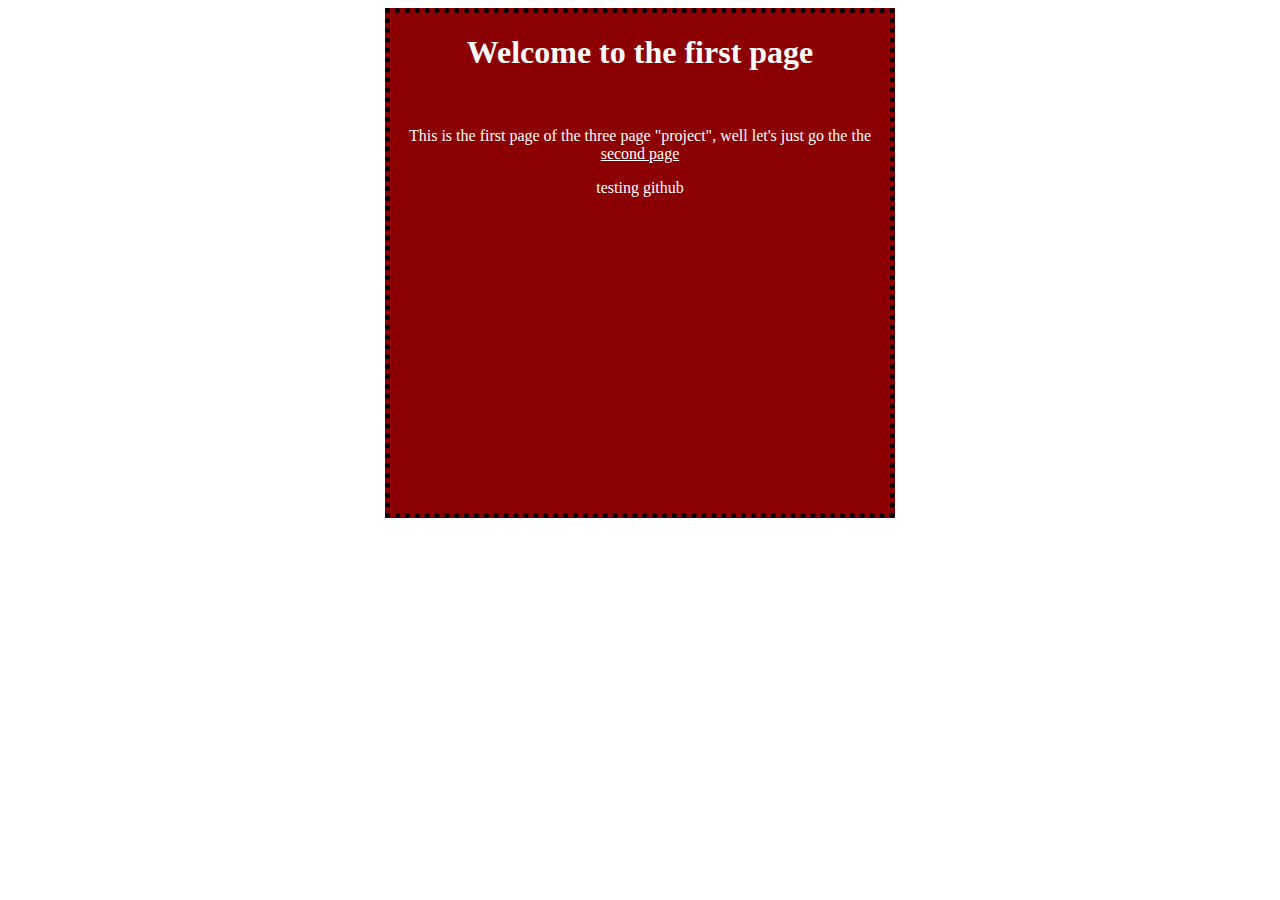
<file: index.html>
<!DOCTYPE html>
<html lang="en">
<head>
    <meta charset="UTF-8">
    <meta http-equiv="X-UA-Compatible" content="IE=edge">
    <meta name="viewport" content="width=device-width, initial-scale=1.0">
    <title>Document</title>
    <link rel="stylesheet" href="styles.css">
<body>
    <div class="container">
        <h1>Welcome to the first page</h1>
        <br>
        <p>This is the first page of the three page "project", well let's just go the the <a href="index2.html">second page</a></p>
        <p>testing github</p>
    </div>
</body>
</html>
</file>
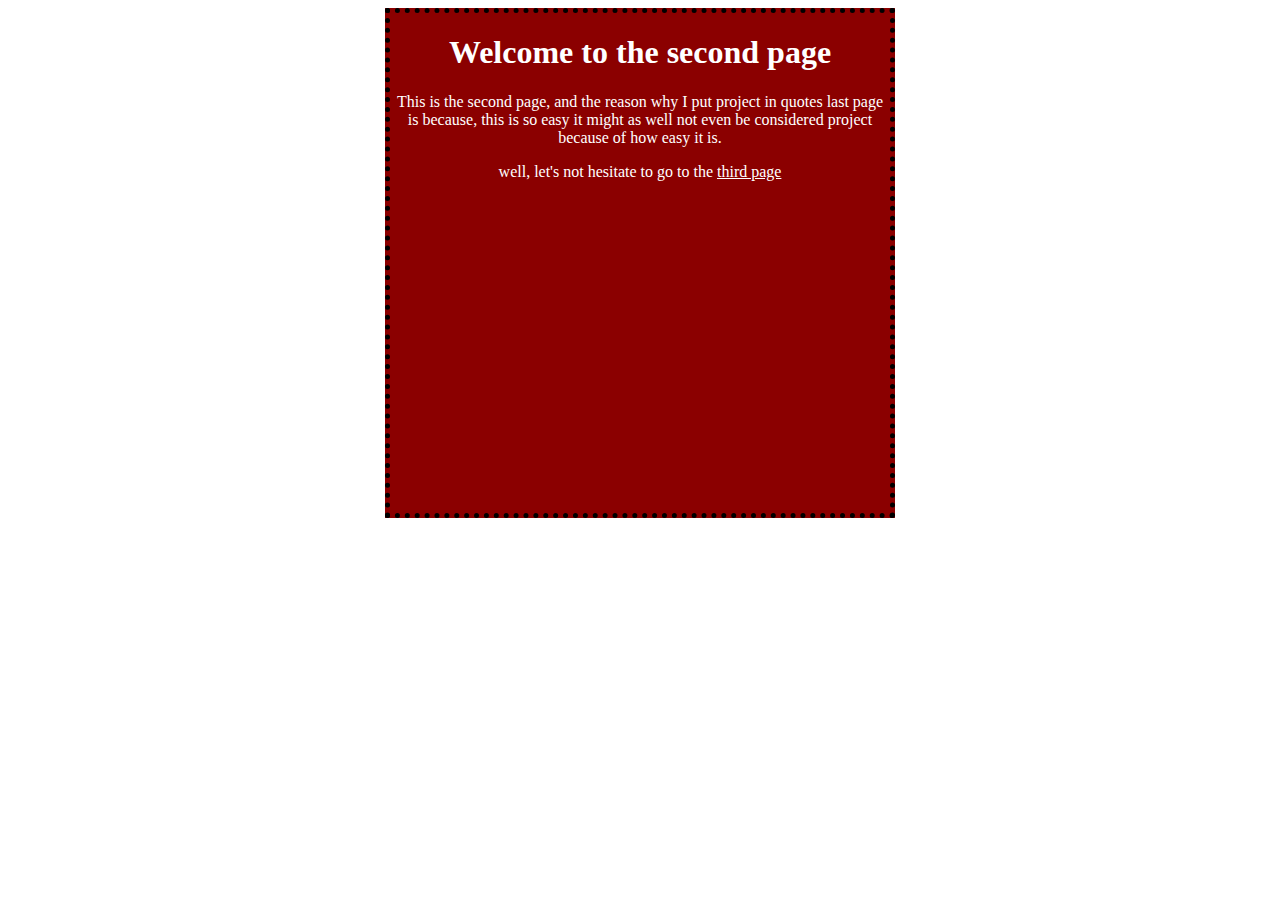
<file: index2.html>
<!DOCTYPE html>
<html lang="en">
<head>
    <meta charset="UTF-8">
    <meta http-equiv="X-UA-Compatible" content="IE=edge">
    <meta name="viewport" content="width=device-width, initial-scale=1.0">
    <title>Document</title>
    <link rel="stylesheet" href="styles.css">
</head>
<body>
    <div class="container">
        <h1>Welcome to the second page</h1>
        <p>This is the second page, and the reason why I put project in quotes last page is because, this is so easy it might as well not even be considered project because of how easy it is.</p>
        <p>well, let's not hesitate to go to the <a href="index3.html">third page</a></p>
    </div>
</body>
</html>
</file>
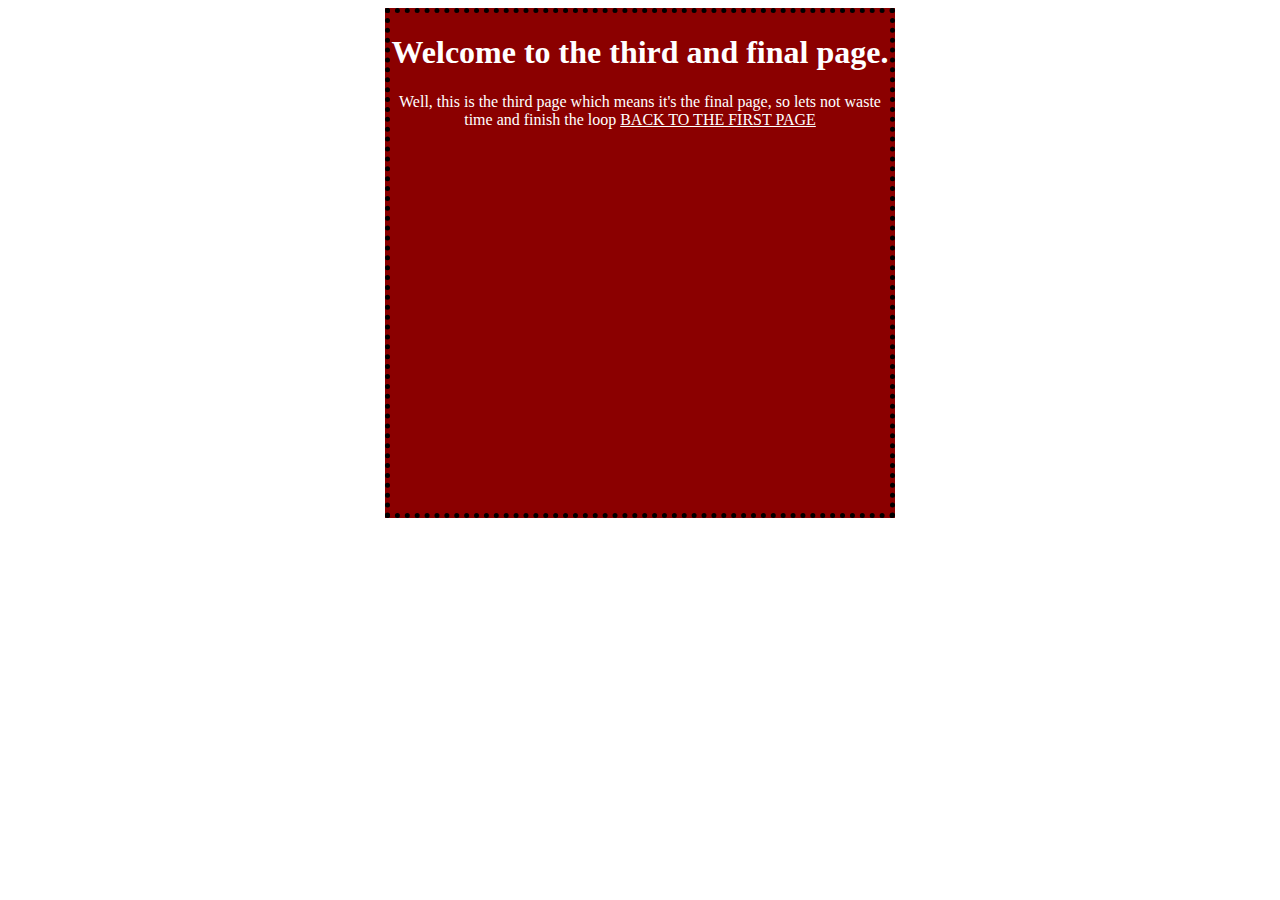
<file: index3.html>
<!DOCTYPE html>
<html lang="en">
<head>
    <meta charset="UTF-8">
    <meta http-equiv="X-UA-Compatible" content="IE=edge">
    <meta name="viewport" content="width=device-width, initial-scale=1.0">
    <title>Document</title>
    <link rel="stylesheet" href="styles.css">
</head>
<body>
    <div class="container">
        <h1>Welcome to the third and final page.</h1>
        <p>Well, this is the third page which means it's the final page, so lets not waste time and finish the loop <a href="https://www.youtube.com/watch?v=dQw4w9WgXcQ&ab_channel=RickAstley">BACK TO THE FIRST PAGE</a></p>
    </div>
</body>
</html>
</file>
<file: styles.css>
.container{
    text-align: center;
    background-color: darkred;
    color: white;
    border: 5px dotted black;
    width: 500px;
    height: 500px;
    margin: auto;
}

h1{
    color: white;
}

a{
    color: white;
}

a:hover{
    color: blue;
    font-size: 20px;
}
</file>
